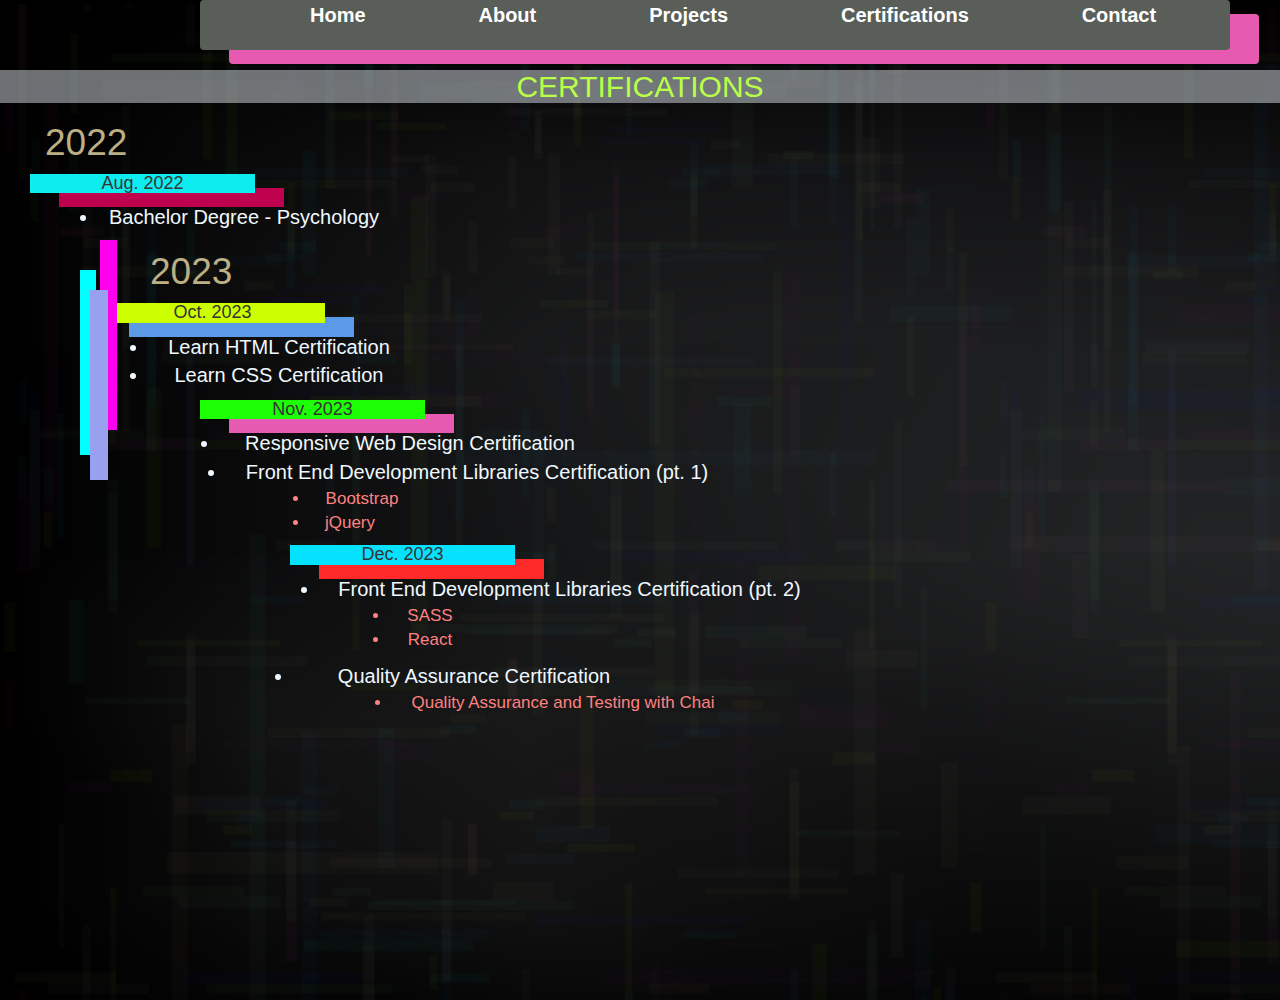
<file: certs.html>
<!DOCTYPE html>
<html lang="en">
<head>
    <meta charset="UTF-8">
    <meta name="viewport" content="width=device-width, initial-scale=1">
    <link rel="stylesheet" href="/css/nav.css">
    <link rel="stylesheet" href="/certbars.css">
    <link rel="stylesheet" href="/certs.css">
    <link rel="stylesheet" href="https://use.fontawesome.com/releases/v5.8.1/css/all.css" integrity="sha384-50oBUHEmvpQ+1lW4y57PTFmhCaXp0ML5d60M1M7uH2+nqUivzIebhndOJK28anvf" crossorigin="anonymous">
    <link rel="stylesheet" href="https://maxcdn.bootstrapcdn.com/bootstrap/3.3.7/css/bootstrap.min.css" integrity="sha384-BVYiiSIFeK1dGmJRAkycuHAHRg32OmUcww7on3RYdg4Va+PmSTsz/K68vbdEjh4u" crossorigin="anonymous">
    <script src="https://code.jquery.com/jquery-3.6.0.min.js"></script>
    <title>Web Page Project 1</title>
</head>
<body>
     <nav>
        <ul class="navbar">
            <li><a href="/index.html">Home</a></li>
            <li><a href="#">About</a></li>
            <li><a href="#">Projects</a></li>
            <li><a href="/certs.html">Certifications</a></li>
            <li><a href="#">Contact</a></li>
        </ul>
    </nav>
    <main> 
        <div class="timeline">
            <h2 id="cert">Certifications</h2>
            <h3 id="year1">2022</h3>
            <h4 class="aug"> Aug. 2022</h4>
            <ul>
                <li id="degree">
                    Bachelor Degree - Psychology
                </li>

            </ul>
            <h3 id="year2">2023</h3>
            <div class="z-3"><span></span></div>
            <div class="z-2"><span></span></div>
            <div class="z-1"><span></span></div>
            <h4 class="oct1"> Oct. 2023</h4>
            <ul>
                <li id="html"> Learn HTML Certification</li>
                <li id="css"> Learn CSS Certification</li>
            </ul>

            <h4 class="november"> Nov. 2023</h4>
                <li id="rwebdesign">Responsive Web Design Certification</li>
                <li id="fedl1">Front End Development Libraries Certification (pt. 1)</li>
                <ul>
                    <li id="bootst">Bootstrap</li>
                    <li id="jq">jQuery</li></ul>

            <h4 class="december"> Dec. 2023</h4>
                <li id="fedl2">Front End Development Libraries Certification (pt. 2)</li>
                    <ul>
                        <li id="sass">SASS</li>
                        <li id="react">React</li>
                    </ul>
                    <li id="qa">Quality Assurance Certification</li>
                    <ul>
                        <li id="chai">Quality Assurance and Testing with Chai</li>
                    </ul>
                </li>
            </ul>
        </div>
    </main>
    <script>
        $(document).ready(function() {
            // Add the "bounce" class to the h4 element with class "oct1"
            $(".oct1").addClass("bounce");
        });
    </script>
</body> 
</html>
</file>
<file: css/nav.css>
.navbar {
    list-style-type: none;
    background-color: rgb(90, 94, 89);
    box-shadow: 29px 14px rgb(231, 90, 177);
    min-width: 975px;
    padding-left: 0px;
    padding-right: 0px;
    margin-left: 200px;
    margin-right: 50px;
}

.navbar li {
    display: inline;
    color: aliceblue;
    font-size: 20px;
    margin-left: 109px;
}

.navbar a {
    text-decoration: none;
    color: #fff; /* Text color for navbar items */
    font-weight: bold;

}

.navbar a:hover{
    color: #5eff00; /* Text color for navbar items */
    text-decoration: none;

}
.navbar:hover{
    background-color:rgb(231, 90, 177);
    box-shadow: 29px 14px rgb(90, 94, 89);
}
</file>
<file: certbars.css>
.z-3 {
    background-color: rgb(255, 0, 238);
    width: 17px;
    height: 190px;
    position: absolute;
    top: 240px;
    left: 100px;
    z-index: 1; /* Lower z-index */

}
.z-2 {
    background-color: rgb(0, 255, 255);
    width: 16px;
    height: 185px;
    position: absolute;
    top: 270px;
    left: 80px;
    z-index: 2;
}

.z-1{
    background-color: rgb(153, 160, 240);
    width: 18px;
    height: 190px;
    position: absolute;
    top: 290px;
    left: 90px;
    z-index: 3; /* Highest z-index */
}
</file>
<file: certs.css>
body {
    background-image: url(/images/backgrounds/blackscratch.png);
    height: 1000px;
}

h2 {
    font-size: 40px;
    text-align: center;
    background-color: hsla(208, 100%, 97%, .45);
}

#cert{
    display: inline-box;
    color: rgb(185, 255, 73);
    text-transform: uppercase;
}
        
#degree{
    text-align: center;
    width: 290px;
    color: aliceblue;
    font-size: 20px;
    margin-left: 59px;
}
.aug{
    background-color: rgb(15, 236, 240);
    box-shadow: 29px 14px rgb(191, 2, 77);
    width: 225px;
    text-align: center;
    padding-left: 50px;
    padding-right: 50px;
    margin-left:30px

}

}
.year1 {
    text-align: left;
    width: 89%;
    color: greenyellow;
    font-size: 20px;
    padding-left: 15px;
 } 

 .oct1 {
    background-color: rgb(204, 255, 0);
    box-shadow: 29px 14px rgb(90, 154, 231);
    width: 225px;
    text-align: center;
    padding-left: 50px;
    padding-right: 50px;
    margin-left: 100px;
 }

#html, #css {
    text-align: center;
    width: 260px;
    color: aliceblue;
    font-size: 20px;
    margin-left: 109px;
 }


 .november {
    background-color: rgb(29, 255, 4);
    box-shadow: 29px 14px rgb(231, 90, 177);
    width: 225px;
    text-align: center;
    padding-left: 50px;
    padding-right: 50px;
    margin-left: 200px;
 }

#rwebdesign {
    text-align: center;
    width: 380px;
    color: aliceblue;
    font-size: 20px;
    margin-left: 220px;
 }
#fedl1{
    text-align: center;
    width: 500px;
    color: aliceblue;
    font-size: 20px;
    margin-left: 227px;
}
 .december {
    background-color: rgb(4, 226, 255);
    box-shadow: 29px 14px rgb(255, 41, 41);
    width: 225px;
    text-align: center;
    padding-left: 50px;
    padding-right: 50px;
    margin-left: 290px;
 }

#fedl2 {
    text-align: center;
    width: 499px;
    color: aliceblue;
    font-size: 20px;
    margin-left: 320px;
 }
 #qa {
    text-align: center;
    width: 360px;
    color: aliceblue;
    font-size: 20px;
    margin-left: 294px;
 }

#bootst{
    text-align: center;
    width: 104px;
    color: rgb(255, 129, 129);
    font-size: 17px;
    margin-left: 270px;
}
#jq{
    text-align: center;
    width: 80px;
    color: rgb(255, 129, 129);
    font-size: 17px;
    margin-left: 270px;
}

  #sass, #react {
    text-align: center;
    width: 80px;
    color: rgb(255, 129, 129);
    font-size: 17px;
    margin-left: 350px;
 }

 #chai {
    text-align: center;
    width: 342px;
    color: rgb(255, 129, 129);
    font-size: 17px;
    margin-left: 352px;
 }

#year1{
    width: 342px;
    color: rgb(189, 175, 132);
    font-size: 37px;
    margin-left: 45px;
}

 #year2 {
    width: 342px;
    color: rgb(189, 175, 132);
    font-size: 37px;
    margin-left: 150px;
 }
</file>
